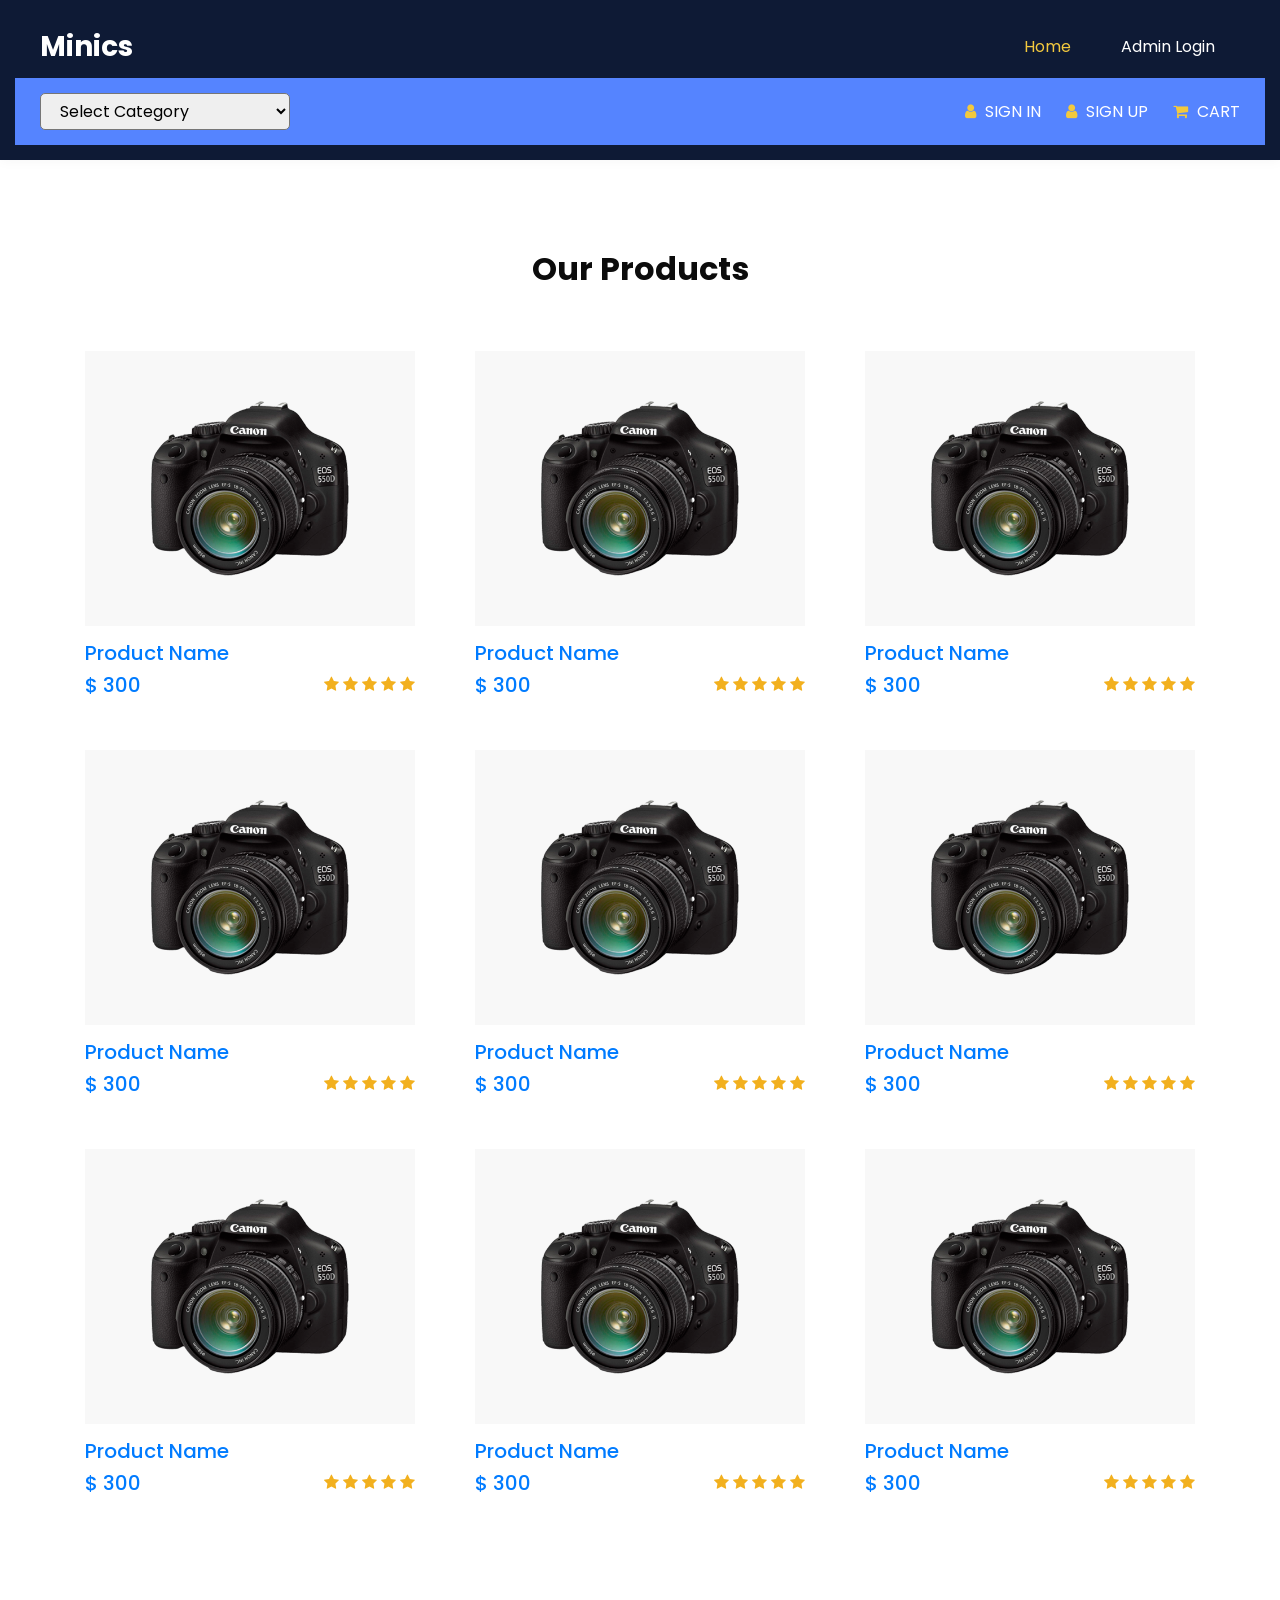
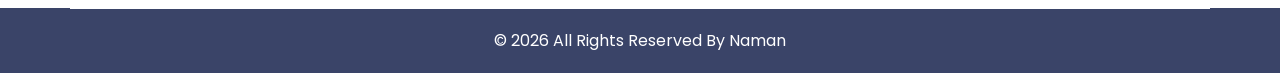
<file: Shopping/Content/index.html>
<!DOCTYPE html>
<html>

<head>
  <!-- Basic -->
  <meta charset="utf-8" />
  <meta http-equiv="X-UA-Compatible" content="IE=edge" />
  <!-- Mobile Metas -->
  <meta name="viewport" content="width=device-width, initial-scale=1, shrink-to-fit=no" />
  <!-- Site Metas -->
  <link rel="icon" href="images/fevicon.png" type="image/gif" />
  <meta name="keywords" content="" />
  <meta name="description" content="" />
  <meta name="author" content="" />

  <title>Minics</title>


  <!-- bootstrap core css -->
  <link rel="stylesheet" type="text/css" href="css/bootstrap.css" />

  <!-- fonts style -->
  <link href="https://fonts.googleapis.com/css?family=Poppins:400,700&display=swap" rel="stylesheet"> <!-- range slider -->

  <!-- font awesome style -->
  <link href="css/font-awesome.min.css" rel="stylesheet" />

  <!-- Custom styles for this template -->
  <link href="css/style.css" rel="stylesheet" />
  <!-- responsive style -->
  <link href="css/responsive.css" rel="stylesheet" />

</head>

<body>

  <div class="hero_area">
    <!-- header section strats -->
    <header class="header_section">
      <div class="header_bottom">
        <div class="container-fluid">
          <nav class="navbar navbar-expand-lg custom_nav-container ">
            <a class="navbar-brand" href="index.html">
              <span>
                Minics
              </span>
            </a>

            <button class="navbar-toggler" type="button" data-toggle="collapse" data-target="#navbarSupportedContent" aria-controls="navbarSupportedContent" aria-expanded="false" aria-label="Toggle navigation">
              <span class=""> </span>
            </button>

            <div class="collapse navbar-collapse" id="navbarSupportedContent">
              <ul class="navbar-nav ">
                <li class="nav-item active">
                  <a class="nav-link" href="index.html">Home <span class="sr-only">(current)</span></a>
                </li>
                <li class="nav-item">
                  <a class="nav-link" href="admin_login.html"> Admin Login</a>
                </li>
              </ul>
            </div>
          </nav>
        </div>
      </div>
      <div class="header_top">
        <div class="container-fluid">
          <div class="top_nav_container">
            <from class="search_form">
              <!-- <input type="text" class="form-control" placeholder="Search here...">
              <button class="" type="submit">
                <i class="fa fa-search" aria-hidden="true"></i>
              </button> -->
              <select>
                <option>Select Category</option>
                <option>Clothes</option>
                <option>Foot wear</option>
                <option>Sunglass</option>
              </select>
            </from>
            <div class="user_option_box">
              <a href="customer_signIn.html" class="account-link">
                <i class="fa fa-user" aria-hidden="true"></i>
                <span>
                  Sign In
                </span>
              </a>
              <a href="customer_signup.html" class="account-link">
                <i class="fa fa-user" aria-hidden="true"></i>
                <span>
                  Sign Up
                </span>
              </a>
              <a href="" class="cart-link">
                <i class="fa fa-shopping-cart" aria-hidden="true"></i>
                <span>
                  Cart
                </span>
              </a>
            </div>
          </div>

        </div>
      </div>
    </header>
    <!-- end header section -->
  </div>


  <!-- product section -->

  <section class="product_section layout_padding">
    <div class="container">
      <div class="heading_container heading_center">
        <h2>
          Our Products
        </h2>
      </div>
      <div class="row">
        <div class="col-sm-6 col-lg-4">
          <a href="product.html">
          <div class="box">
              <div class="img-box">
              <img src="images/p1.png" alt="">
            </div>
            <div class="detail-box">
              <h5>
                Product Name
              </h5>
              <div class="product_info">
                <h5>
                  <span>$</span> 300
                </h5>
                <div class="star_container">
                  <i class="fa fa-star" aria-hidden="true"></i>
                  <i class="fa fa-star" aria-hidden="true"></i>
                  <i class="fa fa-star" aria-hidden="true"></i>
                  <i class="fa fa-star" aria-hidden="true"></i>
                  <i class="fa fa-star" aria-hidden="true"></i>
                </div>
              </div>
            </div>
          </div>
        </a>
        </div>
        <div class="col-sm-6 col-lg-4">
          <a href="product.html">
          <div class="box">
              <div class="img-box">
              <img src="images/p1.png" alt="">
            </div>
            <div class="detail-box">
              <h5>
                Product Name
              </h5>
              <div class="product_info">
                <h5>
                  <span>$</span> 300
                </h5>
                <div class="star_container">
                  <i class="fa fa-star" aria-hidden="true"></i>
                  <i class="fa fa-star" aria-hidden="true"></i>
                  <i class="fa fa-star" aria-hidden="true"></i>
                  <i class="fa fa-star" aria-hidden="true"></i>
                  <i class="fa fa-star" aria-hidden="true"></i>
                </div>
              </div>
            </div>
          </div>
        </a>
        </a>
        </a>
        </a>
        </div>
        <div class="col-sm-6 col-lg-4">
          <a href="product.html">
          <div class="box">
              <div class="img-box">
              <img src="images/p1.png" alt="">
            </div>
            <div class="detail-box">
              <h5>
                Product Name
              </h5>
              <div class="product_info">
                <h5>
                  <span>$</span> 300
                </h5>
                <div class="star_container">
                  <i class="fa fa-star" aria-hidden="true"></i>
                  <i class="fa fa-star" aria-hidden="true"></i>
                  <i class="fa fa-star" aria-hidden="true"></i>
                  <i class="fa fa-star" aria-hidden="true"></i>
                  <i class="fa fa-star" aria-hidden="true"></i>
                </div>
              </div>
            </div>
          </div>
        </a>
        </div>
        <div class="col-sm-6 col-lg-4">
          <a href="product.html">
          <div class="box">
              <div class="img-box">
              <img src="images/p1.png" alt="">
            </div>
            <div class="detail-box">
              <h5>
                Product Name
              </h5>
              <div class="product_info">
                <h5>
                  <span>$</span> 300
                </h5>
                <div class="star_container">
                  <i class="fa fa-star" aria-hidden="true"></i>
                  <i class="fa fa-star" aria-hidden="true"></i>
                  <i class="fa fa-star" aria-hidden="true"></i>
                  <i class="fa fa-star" aria-hidden="true"></i>
                  <i class="fa fa-star" aria-hidden="true"></i>
                </div>
              </div>
            </div>
          </div>
        </a>
        </div>
        <div class="col-sm-6 col-lg-4">
          <a href="product.html">
          <div class="box">
              <div class="img-box">
              <img src="images/p1.png" alt="">
            </div>
            <div class="detail-box">
              <h5>
                Product Name
              </h5>
              <div class="product_info">
                <h5>
                  <span>$</span> 300
                </h5>
                <div class="star_container">
                  <i class="fa fa-star" aria-hidden="true"></i>
                  <i class="fa fa-star" aria-hidden="true"></i>
                  <i class="fa fa-star" aria-hidden="true"></i>
                  <i class="fa fa-star" aria-hidden="true"></i>
                  <i class="fa fa-star" aria-hidden="true"></i>
                </div>
              </div>
            </div>
          </div>
        </a>
        </div>
        <div class="col-sm-6 col-lg-4">
          <a href="product.html">
          <div class="box">
              <div class="img-box">
              <img src="images/p1.png" alt="">
            </div>
            <div class="detail-box">
              <h5>
                Product Name
              </h5>
              <div class="product_info">
                <h5>
                  <span>$</span> 300
                </h5>
                <div class="star_container">
                  <i class="fa fa-star" aria-hidden="true"></i>
                  <i class="fa fa-star" aria-hidden="true"></i>
                  <i class="fa fa-star" aria-hidden="true"></i>
                  <i class="fa fa-star" aria-hidden="true"></i>
                  <i class="fa fa-star" aria-hidden="true"></i>
                </div>
              </div>
            </div>
          </div>
        </a>
        </div>
        <div class="col-sm-6 col-lg-4">
          <a href="product.html">
          <div class="box">
              <div class="img-box">
              <img src="images/p1.png" alt="">
            </div>
            <div class="detail-box">
              <h5>
                Product Name
              </h5>
              <div class="product_info">
                <h5>
                  <span>$</span> 300
                </h5>
                <div class="star_container">
                  <i class="fa fa-star" aria-hidden="true"></i>
                  <i class="fa fa-star" aria-hidden="true"></i>
                  <i class="fa fa-star" aria-hidden="true"></i>
                  <i class="fa fa-star" aria-hidden="true"></i>
                  <i class="fa fa-star" aria-hidden="true"></i>
                </div>
              </div>
            </div>
          </div>
        </a>
        </div>
        <div class="col-sm-6 col-lg-4">
          <a href="product.html">
          <div class="box">
              <div class="img-box">
              <img src="images/p1.png" alt="">
            </div>
            <div class="detail-box">
              <h5>
                Product Name
              </h5>
              <div class="product_info">
                <h5>
                  <span>$</span> 300
                </h5>
                <div class="star_container">
                  <i class="fa fa-star" aria-hidden="true"></i>
                  <i class="fa fa-star" aria-hidden="true"></i>
                  <i class="fa fa-star" aria-hidden="true"></i>
                  <i class="fa fa-star" aria-hidden="true"></i>
                  <i class="fa fa-star" aria-hidden="true"></i>
                </div>
              </div>
            </div>
          </div>
        </a>
        </div>
        <div class="col-sm-6 col-lg-4">
          <a href="product.html">
          <div class="box">
              <div class="img-box">
              <img src="images/p1.png" alt="">
            </div>
            <div class="detail-box">
              <h5>
                Product Name
              </h5>
              <div class="product_info">
                <h5>
                  <span>$</span> 300
                </h5>
                <div class="star_container">
                  <i class="fa fa-star" aria-hidden="true"></i>
                  <i class="fa fa-star" aria-hidden="true"></i>
                  <i class="fa fa-star" aria-hidden="true"></i>
                  <i class="fa fa-star" aria-hidden="true"></i>
                  <i class="fa fa-star" aria-hidden="true"></i>
                </div>
              </div>
            </div>
          </div>
        </a>
        </div>
      </div>
    </div>
  </section>

  <!-- end product section -->
  <!-- footer section -->
  <footer class="footer_section">
    <div class="container">
      <p>
        &copy; <span id="displayYear"></span> All Rights Reserved By Naman
      </p>
    </div>
  </footer>
  <!-- footer section -->

  <!-- jQery -->
  <script src="js/jquery-3.4.1.min.js"></script>
  <!-- bootstrap js -->
  <script src="js/bootstrap.js"></script>
  <!-- custom js -->
  <script src="js/custom.js"></script>


</body>

</html>
</file>
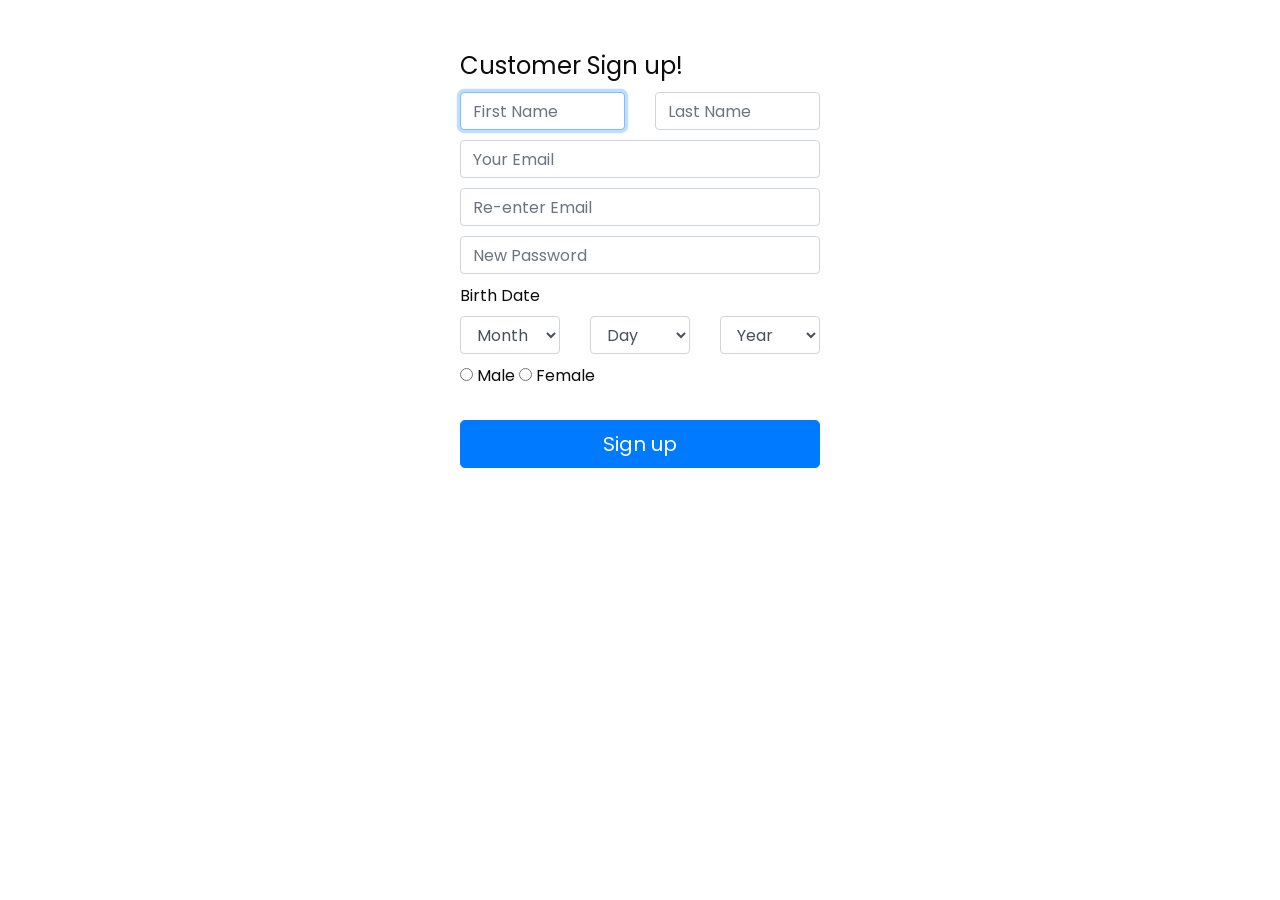
<file: Shopping/Content/customer_signup.html>
<!DOCTYPE html>
<html>

<head>
  <!-- Basic -->
  <meta charset="utf-8" />
  <meta http-equiv="X-UA-Compatible" content="IE=edge" />
  <!-- Mobile Metas -->
  <meta name="viewport" content="width=device-width, initial-scale=1, shrink-to-fit=no" />
  <!-- Site Metas -->
  <link rel="icon" href="images/fevicon.png" type="image/gif" />
  <meta name="keywords" content="" />
  <meta name="description" content="" />
  <meta name="author" content="" />

  <title>Minics</title>


  <!-- bootstrap core css -->
  <link rel="stylesheet" type="text/css" href="css/bootstrap.css" />

  <!-- fonts style -->
  <link href="https://fonts.googleapis.com/css?family=Poppins:400,700&display=swap" rel="stylesheet"> <!-- range slider -->

  <!-- font awesome style -->
  <link href="css/font-awesome.min.css" rel="stylesheet" />

  <!-- Custom styles for this template -->
  <link href="css/style.css" rel="stylesheet" />
  <!-- responsive style -->
  <link href="css/responsive.css" rel="stylesheet" />

</head>

<body class="sub_page">
<div class="container">
    <div class="row customer-signup mt-5">
      <div class="col-sm-4"></div>
        <div class="col-sm-4 well well-sm">
            <legend><a href="http://www.jquery2dotnet.com"><i class="glyphicon glyphicon-globe"></i></a>Customer Sign up!</legend>
            <form action="#" method="post" class="form" role="form">
            <div class="row">
                <div class="col-xs-6 col-md-6">
                    <input class="form-control" name="firstname" placeholder="First Name" type="text"
                        required autofocus />
                </div>
                <div class="col-xs-6 col-md-6">
                    <input class="form-control" name="lastname" placeholder="Last Name" type="text" required />
                </div>
            </div>
            <input class="form-control" name="youremail" placeholder="Your Email" type="email" />
            <input class="form-control" name="reenteremail" placeholder="Re-enter Email" type="email" />
            <input class="form-control" name="password" placeholder="New Password" type="password" />
            <label for="">
                Birth Date</label>
            <div class="row">
                <div class="col-xs-4 col-md-4">
                    <select class="form-control">
                        <option value="Month">Month</option>
                    </select>
                </div>
                <div class="col-xs-4 col-md-4">
                    <select class="form-control">
                        <option value="Day">Day</option>
                    </select>
                </div>
                <div class="col-xs-4 col-md-4">
                    <select class="form-control">
                        <option value="Year">Year</option>
                    </select>
                </div>
            </div>
            <label class="radio-inline">
                <input type="radio" name="sex" id="inlineCheckbox1" value="male" />
                Male
            </label>
            <label class="radio-inline">
                <input type="radio" name="sex" id="inlineCheckbox2" value="female" />
                Female
            </label>
            <br />
            <br />
            <button class="btn btn-lg btn-primary btn-block" type="submit">
                Sign up</button>
            </form>
        </div>
        <div class="col-sm-4"></div>
    </div>
</div>

  <!-- jQery -->
  <script src="js/jquery-3.4.1.min.js"></script>
  <!-- bootstrap js -->
  <script src="js/bootstrap.js"></script>
  <!-- custom js -->
  <script src="js/custom.js"></script>


</body>

</html>
</file>
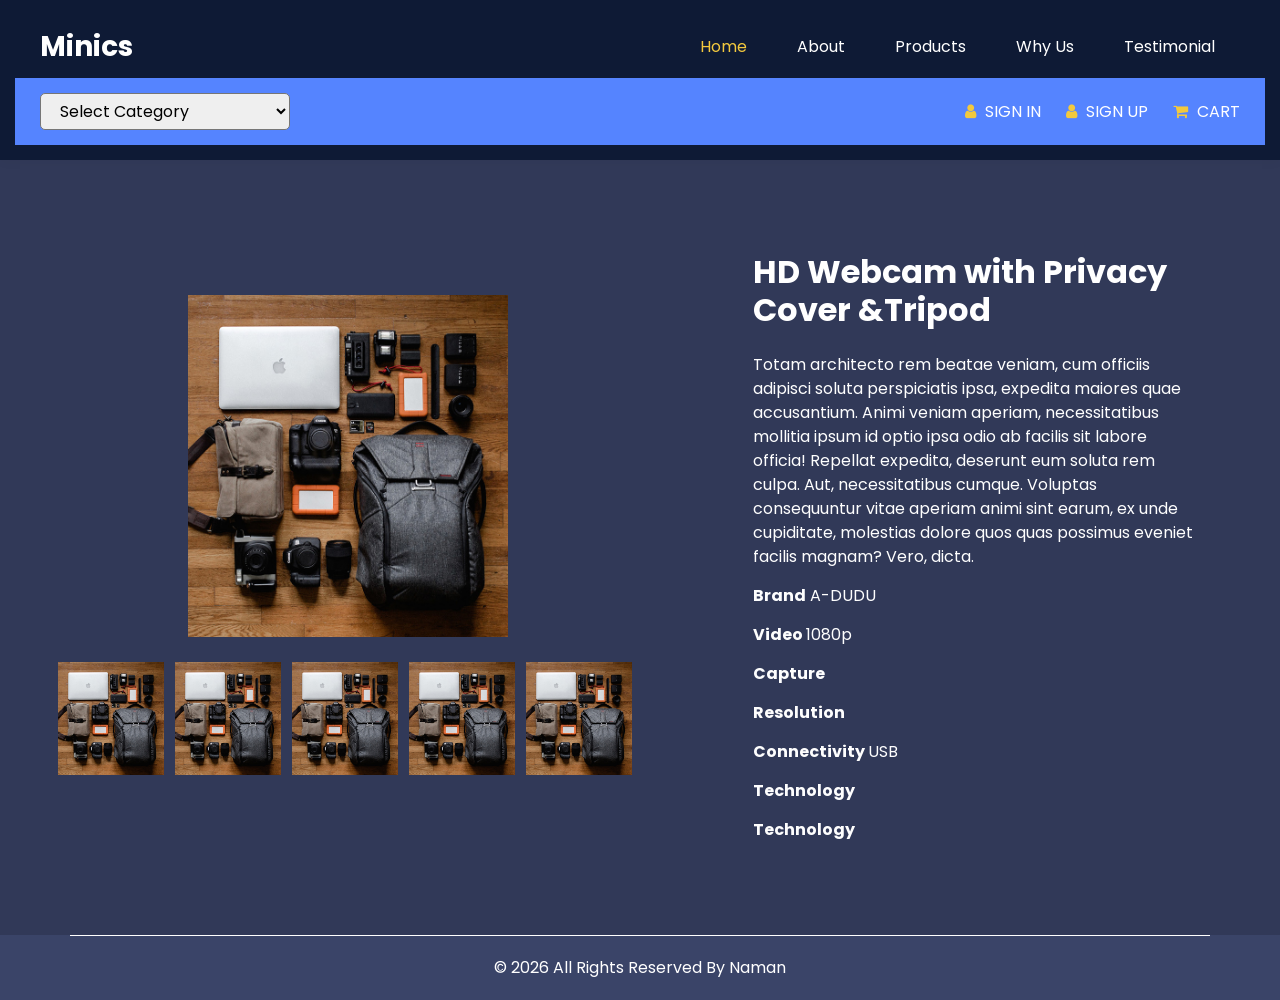
<file: Shopping/Content/product.html>
<!DOCTYPE html>
<html>

<head>
  <!-- Basic -->
  <meta charset="utf-8" />
  <meta http-equiv="X-UA-Compatible" content="IE=edge" />
  <!-- Mobile Metas -->
  <meta name="viewport" content="width=device-width, initial-scale=1, shrink-to-fit=no" />
  <!-- Site Metas -->
  <link rel="icon" href="images/fevicon.png" type="image/gif" />
  <meta name="keywords" content="" />
  <meta name="description" content="" />
  <meta name="author" content="" />

  <title>Minics</title>


  <!-- bootstrap core css -->
  <link rel="stylesheet" type="text/css" href="css/bootstrap.css" />

  <!-- fonts style -->
  <link href="https://fonts.googleapis.com/css?family=Poppins:400,700&display=swap" rel="stylesheet"> <!-- range slider -->

  <!-- font awesome style -->
  <link href="css/font-awesome.min.css" rel="stylesheet" />

  <!-- Custom styles for this template -->
  <link href="css/style.css" rel="stylesheet" />
  <!-- responsive style -->
  <link href="css/responsive.css" rel="stylesheet" />

</head>

<body class="sub_page">

  <div class="hero_area">
    <!-- header section strats -->
    <header class="header_section">
      <div class="header_bottom">
        <div class="container-fluid">
          <nav class="navbar navbar-expand-lg custom_nav-container ">
            <a class="navbar-brand" href="index.html">
              <span>
                Minics
              </span>
            </a>

            <button class="navbar-toggler" type="button" data-toggle="collapse" data-target="#navbarSupportedContent" aria-controls="navbarSupportedContent" aria-expanded="false" aria-label="Toggle navigation">
              <span class=""> </span>
            </button>

            <div class="collapse navbar-collapse" id="navbarSupportedContent">
              <ul class="navbar-nav ">
                <li class="nav-item active">
                  <a class="nav-link" href="index.html">Home <span class="sr-only">(current)</span></a>
                </li>
                <li class="nav-item">
                  <a class="nav-link" href="about.html"> About</a>
                </li>
                <li class="nav-item">
                  <a class="nav-link" href="product.html">Products</a>
                </li>
                <li class="nav-item">
                  <a class="nav-link" href="why.html">Why Us</a>
                </li>
                <li class="nav-item">
                  <a class="nav-link" href="testimonial.html">Testimonial</a>
                </li>
              </ul>
            </div>
          </nav>
        </div>
      </div>
      <div class="header_top">
        <div class="container-fluid">
          <div class="top_nav_container">
            <from class="search_form">
              <!-- <input type="text" class="form-control" placeholder="Search here...">
              <button class="" type="submit">
                <i class="fa fa-search" aria-hidden="true"></i>
              </button> -->
              <select>
                <option>Select Category</option>
                <option>Clothes</option>
                <option>Foot wear</option>
                <option>Sunglass</option>
              </select>
            </from>
            <div class="user_option_box">
              <a href="" class="account-link">
                <i class="fa fa-user" aria-hidden="true"></i>
                <span>
                  Sign In
                </span>
              </a>
              <a href="" class="account-link">
                <i class="fa fa-user" aria-hidden="true"></i>
                <span>
                  Sign Up
                </span>
              </a>
              <a href="" class="cart-link">
                <i class="fa fa-shopping-cart" aria-hidden="true"></i>
                <span>
                  Cart
                </span>
              </a>
            </div>
          </div>

        </div>
      </div>
    </header>
    <!-- end header section -->
  </div>

  <!-- about section -->

  <section class="about_section p-5">
    <div class="container">
      <div class="row">
        <div class="col-md-6 px-0">
          <div class="img-box text-center">
            <img src="images/about-img.jpg" alt="">
          </div>
          <ul>
            <li><img src="images/about-img.jpg" alt=""></li>
            <li><img src="images/about-img.jpg" alt=""></li>
            <li><img src="images/about-img.jpg" alt=""></li>
            <li><img src="images/about-img.jpg" alt=""></li>
            <li><img src="images/about-img.jpg" alt=""></li>
          </ul>
        </div>
        <div class="col-md-5 ml-auto">
          <div class="detail-box pr-md-3">
            <div class="heading_container">
              <h2>
                HD Webcam with Privacy Cover &Tripod
              </h2>
            </div>
            <p>
              Totam architecto rem beatae veniam, cum officiis adipisci soluta perspiciatis ipsa, expedita maiores quae accusantium. Animi veniam aperiam, necessitatibus mollitia ipsum id optio ipsa odio ab facilis sit labore officia!
              Repellat expedita, deserunt eum soluta rem culpa. Aut, necessitatibus cumque. Voluptas consequuntur vitae aperiam animi sint earum, ex unde cupiditate, molestias dolore quos quas possimus eveniet facilis magnam? Vero, dicta.
            </p>
            
            <p><strong>Brand</strong> A-DUDU</p>
            <p><strong>Video </strong> 1080p</p>
            <p><strong>Capture </strong></p>
            <p><strong>Resolution</strong></p>
            <p><strong>Connectivity </strong> USB</p>
            <p><strong>Technology </strong></p>
            <p><strong>Technology </strong></p>
          </div>
        </div>
      </div>
    </div>
  </section>

  <!-- end about section -->


  <!-- footer section -->
  <footer class="footer_section">
    <div class="container">
      <p>
         &copy; <span id="displayYear"></span> All Rights Reserved By Naman
      </p>
    </div>
  </footer>
  <!-- footer section -->

  <!-- jQery -->
  <script src="js/jquery-3.4.1.min.js"></script>
  <!-- bootstrap js -->
  <script src="js/bootstrap.js"></script>
  <!-- custom js -->
  <script src="js/custom.js"></script>


</body>

</html>
</file>
<file: Shopping/Content/css/style.css>
body {
  font-family: 'Poppins', sans-serif;
  color: #0c0c0c;
  background-color: #ffffff;
  overflow-x: hidden;
}

.layout_padding {
  padding: 90px 0;
}

.layout_padding2 {
  padding: 75px 0;
}

.layout_padding2-top {
  padding-top: 75px;
}

.layout_padding2-bottom {
  padding-bottom: 75px;
}

.layout_padding-top {
  padding-top: 90px;
}

.layout_padding-bottom {
  padding-bottom: 90px;
}

.heading_container {
  display: -webkit-box;
  display: -ms-flexbox;
  display: flex;
  -webkit-box-orient: vertical;
  -webkit-box-direction: normal;
      -ms-flex-direction: column;
          flex-direction: column;
  -webkit-box-align: start;
      -ms-flex-align: start;
          align-items: flex-start;
}

.heading_container h2 {
  position: relative;
  font-weight: bold;
}

.heading_container h2 span {
  color: #f3c93e;
}

.heading_container.heading_center {
  -webkit-box-align: center;
      -ms-flex-align: center;
          align-items: center;
  text-align: center;
}

a,
a:hover,
a:focus {
  text-decoration: none;
}

a:hover,
a:focus {
  color: initial;
}

.btn,
.btn:focus {
  outline: none !important;
  -webkit-box-shadow: none;
          box-shadow: none;
}

/*header section*/
.hero_area {
  position: relative;
  display: -webkit-box;
  display: -ms-flexbox;
  display: flex;
  -webkit-box-orient: vertical;
  -webkit-box-direction: normal;
      -ms-flex-direction: column;
          flex-direction: column;
}

.sub_page .hero_area {
  min-height: auto;
}

.sub_page .about_section {
  background-color: #313958;
}

.header_section {
  background-color: #0e1a35;
}

.header_section .container-fluid {
  padding-right: 25px;
  padding-left: 25px;
}

.header_section .header_top {
  padding: 15px 0;
  background-color: #5584ff;
}

.header_section .header_bottom {
  padding: 10px 0;
}

.top_nav_container {
  display: -webkit-box;
  display: -ms-flexbox;
  display: flex;
  -webkit-box-pack: justify;
      -ms-flex-pack: justify;
          justify-content: space-between;
  -webkit-box-align: center;
      -ms-flex-align: center;
          align-items: center;
}

.contact_nav {
  display: -webkit-box;
  display: -ms-flexbox;
  display: flex;
}

.contact_nav a {
  color: #ffffff;
  margin-right: 10px;
}

.contact_nav a i {
  color: #f3c93e;
}

.contact_nav a:hover {
  color: #f3c93e;
}

.search_form {
  display: -webkit-box;
  display: -ms-flexbox;
  display: flex;
  margin: 0;
}

.search_form .form-control {
  border-radius: 5px 0 0 5px;
  height: 40px;
  width: auto;
  min-width: unset;
}

.search_form button {
  width: 45px;
  min-width: 45px;
  height: 40px;
  padding: 0;
  border: none;
  outline: none;
  color: #ffffff;
  background-color: #f3c93e;
  border-radius: 0 5px 5px 0;
}
.search_form select{
  padding: 5px 15px;
    width: 250px;
    border-radius: 5px;
}
.user_option_box {
  display: -webkit-box;
  display: -ms-flexbox;
  display: flex;
  -webkit-box-align: center;
      -ms-flex-align: center;
          align-items: center;
}

.user_option_box a {
  color: #ffffff;
  margin-left: 25px;
  text-transform: uppercase;
}

.user_option_box a i {
  color: #f3c93e;
}

.user_option_box a span {
  margin-left: 5px;
}

.user_option_box a:hover {
  color: #f3c93e;
}

.navbar-brand {
  padding: 0;
  margin: 0;
  color: #000000;
  font-weight: bold;
  font-size: 28px;
  font-weight: bold;
}

.navbar-brand span {
  color: #ffffff;
}

.custom_nav-container {
  padding: 0;
}

.custom_nav-container .navbar-nav {
  margin-left: auto;
}

.custom_nav-container .navbar-nav .nav-item .nav-link {
  padding: 10px 25px;
  color: #ffffff;
  text-align: center;
}

.custom_nav-container .navbar-nav .nav-item:hover .nav-link, .custom_nav-container .navbar-nav .nav-item.active .nav-link {
  color: #f3c93e;
}

.custom_nav-container .navbar-toggler {
  outline: none;
}

.custom_nav-container .navbar-toggler {
  padding: 0;
  width: 37px;
  height: 42px;
  -webkit-transition: all .3s;
  transition: all .3s;
}

.custom_nav-container .navbar-toggler span {
  display: block;
  width: 35px;
  height: 4px;
  background-color: #ffffff;
  margin: 7px 0;
  -webkit-transition: all 0.3s;
  transition: all 0.3s;
  position: relative;
  border-radius: 5px;
  -webkit-transition: all .3s;
  transition: all .3s;
}

.custom_nav-container .navbar-toggler span::before, .custom_nav-container .navbar-toggler span::after {
  content: "";
  position: absolute;
  left: 0;
  height: 100%;
  width: 100%;
  background-color: #ffffff;
  top: -10px;
  border-radius: 5px;
  -webkit-transition: all .3s;
  transition: all .3s;
}

.custom_nav-container .navbar-toggler span::after {
  top: 10px;
}

.custom_nav-container .navbar-toggler[aria-expanded="true"] {
  -webkit-transform: rotate(360deg);
          transform: rotate(360deg);
}

.custom_nav-container .navbar-toggler[aria-expanded="true"] span {
  -webkit-transform: rotate(45deg);
          transform: rotate(45deg);
}

.custom_nav-container .navbar-toggler[aria-expanded="true"] span::before, .custom_nav-container .navbar-toggler[aria-expanded="true"] span::after {
  -webkit-transform: rotate(90deg);
          transform: rotate(90deg);
  top: 0;
}

/*end header section*/
/* slider section */
.slider_section {
  -webkit-box-flex: 1;
      -ms-flex: 1;
          flex: 1;
  display: -webkit-box;
  display: -ms-flexbox;
  display: flex;
  -webkit-box-align: center;
      -ms-flex-align: center;
          align-items: center;
  padding: 45px 0;
  background-color: #f7f7f7;
}

.slider_section .row {
  -webkit-box-align: center;
      -ms-flex-align: center;
          align-items: center;
}

.slider_section #customCarousel1 {
  width: 100%;
  position: unset;
}

.slider_section .detail-box {
  color: #3a4468;
}

.slider_section .detail-box h1 {
  font-weight: bold;
  margin-bottom: 25px;
}

.slider_section .detail-box h1 span {
  color: #f3c93e;
}

.slider_section .detail-box p {
  color: #6d6d6d;
}

.slider_section .detail-box a {
  display: inline-block;
  padding: 10px 45px;
  background-color: #f3c93e;
  color: #ffffff;
  border-radius: 5px;
  border: 1px solid #f3c93e;
  -webkit-transition: all .3s;
  transition: all .3s;
  margin-top: 15px;
}

.slider_section .detail-box a:hover {
  background-color: transparent;
  color: #f3c93e;
}

.slider_section .img-box img {
  width: 100%;
}

.slider_section .carousel_btn_box {
  position: absolute;
  bottom: 0;
  left: 0;
  display: -webkit-box;
  display: -ms-flexbox;
  display: flex;
  -webkit-box-pack: justify;
      -ms-flex-pack: justify;
          justify-content: space-between;
  width: 110px;
  height: 50px;
  -webkit-transform: translateY(50%);
          transform: translateY(50%);
  z-index: 3;
}

.slider_section .carousel_btn_box .carousel-control-prev,
.slider_section .carousel_btn_box .carousel-control-next {
  position: unset;
  width: 50px;
  height: 50px;
  background-color: #3a4468;
  opacity: 1;
  -webkit-transition: all .2s;
  transition: all .2s;
  font-size: 18px;
}

.slider_section .carousel_btn_box .carousel-control-prev img,
.slider_section .carousel_btn_box .carousel-control-next img {
  width: 10px;
}

.slider_section .carousel_btn_box .carousel-control-prev:hover,
.slider_section .carousel_btn_box .carousel-control-next:hover {
  background-color: #f3c93e;
}

.product_section .heading_container {
  margin-bottom: 25px;
}

.product_section .box {
  display: -webkit-box;
  display: -ms-flexbox;
  display: flex;
  -webkit-box-orient: vertical;
  -webkit-box-direction: normal;
      -ms-flex-direction: column;
          flex-direction: column;
  -webkit-box-align: center;
      -ms-flex-align: center;
          align-items: center;
  padding: 15px;
  margin-top: 15px;
  position: relative;
  overflow: hidden;
}

.product_section .box .img-box {
  background-color: #f8f8f8;
  width: 100%;
  height: 275px;
  display: -webkit-box;
  display: -ms-flexbox;
  display: flex;
  -webkit-box-pack: center;
      -ms-flex-pack: center;
          justify-content: center;
  -webkit-box-align: center;
      -ms-flex-align: center;
          align-items: center;
  position: relative;
  padding: 15px;
}

.product_section .box .img-box img {
  height: 175px;
  max-width: 100%;
}

.product_section .box .img-box .add_cart_btn {
  display: inline-block;
  width: 175px;
  text-align: center;
  height: 45px;
  line-height: 45px;
  background-color: #3a4468;
  color: #ffffff;
  position: absolute;
  bottom: 50%;
  left: 50%;
  -webkit-transform: translate(-50%, 50%);
          transform: translate(-50%, 50%);
  -webkit-transition: all .3s;
  transition: all .3s;
  opacity: 0;
  z-index: 3;
}

.product_section .box .img-box .add_cart_btn:hover {
  background-color: #f3c93e;
  color: #ffffff;
}

.product_section .box .img-box::before {
  content: "";
  position: absolute;
  left: 0;
  top: 0;
  width: 100%;
  height: 100%;
  background-color: #ffffff;
  z-index: 1;
  opacity: 0;
  -webkit-transition: all .2s;
  transition: all .2s;
}

.product_section .box .detail-box {
  padding-top: 15px;
  display: -webkit-box;
  display: -ms-flexbox;
  display: flex;
  -webkit-box-orient: vertical;
  -webkit-box-direction: normal;
      -ms-flex-direction: column;
          flex-direction: column;
  width: 100%;
}

.product_section .box .product_info {
  display: -webkit-box;
  display: -ms-flexbox;
  display: flex;
  -webkit-box-pack: justify;
      -ms-flex-pack: justify;
          justify-content: space-between;
}

.product_section .box .star_container {
  color: #f2b01e;
}

.product_section .box:hover .img-box .add_cart_btn {
  opacity: 1;
  visibility: visible;
}

.product_section .box:hover .img-box::before {
  opacity: .55;
}

.product_section .btn_box {
  display: -webkit-box;
  display: -ms-flexbox;
  display: flex;
  -webkit-box-pack: center;
      -ms-flex-pack: center;
          justify-content: center;
  margin-top: 45px;
}

.product_section .btn_box .view_more-link {
  display: inline-block;
  padding: 10px 45px;
  background-color: #f3c93e;
  color: #ffffff;
  border-radius: 5px;
  border: 1px solid #f3c93e;
  -webkit-transition: all .3s;
  transition: all .3s;
}

.product_section .btn_box .view_more-link:hover {
  background-color: transparent;
  color: #f3c93e;
}

.about_section {
  background-color: #3a4468;
  color: #ffffff;
}

.about_section .row {
  -webkit-box-align: center;
      -ms-flex-align: center;
          align-items: center;
}

.about_section .img-box img {
  width: 320px;
}

.about_section .detail-box {
  margin: 45px 0;
}

.about_section .detail-box p {
  color: #fefefe;
  margin-top: 15px;
  margin-bottom: 0
}

.about_section .detail-box a {
  display: inline-block;
  padding: 10px 45px;
  background-color: #f3c93e;
  color: #ffffff;
  border-radius: 5px;
  border: 1px solid #f3c93e;
  -webkit-transition: all .3s;
  transition: all .3s;
  margin-top: 15px;
}

.about_section .detail-box a:hover {
  background-color: transparent;
  color: #f3c93e;
}

.why_us_section {
  position: relative;
}

.why_us_section .heading_container {
  margin-bottom: 20px;
}

.why_us_section .box {
  margin-top: 25px;
  text-align: center;
  -webkit-box-shadow: 0 0 5px 0 rgba(0, 0, 0, 0.15);
          box-shadow: 0 0 5px 0 rgba(0, 0, 0, 0.15);
  padding: 25px 15px;
}

.why_us_section .box .img-box {
  height: 45px;
}

.why_us_section .box .img-box img {
  height: 100%;
  -webkit-filter: brightness(0);
          filter: brightness(0);
  -webkit-transition: all 0.3s;
  transition: all 0.3s;
}
.img-box+ul{
padding: 0;
    margin: 25px auto;
}
.img-box+ul li{
  display: inline-block;
}
.img-box+ul li img{
  width: 106px;
    margin-left: 3px;
    margin-right: 4px;
}
.why_us_section .box .detail-box {
  margin-top: 15px;
}

.why_us_section .box .detail-box h5 {
  font-weight: bold;
  text-transform: uppercase;
}

.why_us_section .box .detail-box a {
  color: #3a4468;
  font-weight: 600;
}

.why_us_section .box .detail-box a:hover {
  color: #f3c93e;
}

.why_us_section .box:hover .img-box img {
  -webkit-filter: brightness(1);
          filter: brightness(1);
}

.client_section .client_container {
  margin: 15px auto 0 auto;
}

.client_section .client_container .box {
  margin: 20px auto;
}

.client_section .client_container .box .detail-box {
  padding: 35px;
  -webkit-box-shadow: 0px 0px 16px 0px rgba(0, 0, 0, 0.29);
  box-shadow: 0px 0px 16px 0px rgba(0, 0, 0, 0.29);
}

.client_section .client_container .box .detail-box p {
  margin: 0;
}

.client_section .client_container .box .client-id {
  display: -webkit-box;
  display: -ms-flexbox;
  display: flex;
  -webkit-box-align: end;
      -ms-flex-align: end;
          align-items: flex-end;
  margin-top: 25px;
}

.client_section .client_container .box .client-id .img-box {
  min-width: 90px;
  margin-right: 25px;
  background-color: #f3c93e;
  padding: 55px 15px 15px 15px;
  -webkit-clip-path: polygon(35% 15%, 50% 0, 65% 15%, 100% 15%, 100% 100%, 0 100%, 0 15%);
          clip-path: polygon(35% 15%, 50% 0, 65% 15%, 100% 15%, 100% 100%, 0 100%, 0 15%);
}

.client_section .client_container .box .client-id .img-box img {
  width: 100%;
}

.client_section .client_container .box .client-id .name {
  margin-bottom: 15px;
}

.client_section .client_container .box .client-id .name h5 {
  font-weight: bold;
  text-transform: uppercase;
}

.client_section .client_container .box .client-id .name h6 {
  color: #f3c93e;
  font-weight: normal;
}

.client_section .carousel-control-prev,
.client_section .carousel-control-next {
  width: 50px;
  height: 50px;
  top: 24%;
  z-index: 9;
  opacity: 1;
  background-color: #3a4468;
  font-size: 24px;
  -webkit-transition: all .2s;
  transition: all .2s;
}

.client_section .carousel-control-prev:hover,
.client_section .carousel-control-next:hover {
  background-color: #f3c93e;
}

.client_section .carousel-control-prev {
  left: 45px;
}

.client_section .carousel-control-next {
  right: 45px;
}

.info_section {
  background-color: #3a4468;
  color: #ffffff;
  padding: 90px 0 45px 0;
}

.info_section h5 {
  margin-bottom: 15px;
  font-size: 24px;
}

.info_section .info_links ul {
  padding: 0;
}

.info_section .info_links ul li {
  list-style-type: none;
}

.info_section .info_links ul li a {
  display: inline-block;
  color: #ffffff;
  margin-bottom: 5px;
}

.info_section .info_form form input {
  outline: none;
  width: 100%;
  padding: 7px 10px;
}

.info_section .info_form form button {
  padding: 8px 35px;
  outline: none;
  border: none;
  color: #ffffff;
  background: #f3c93e;
  margin-top: 15px;
  text-transform: uppercase;
}

.info_section .info_form .social_box {
  margin-top: 35px;
  width: 100%;
  display: -webkit-box;
  display: -ms-flexbox;
  display: flex;
}

.info_section .info_form .social_box a {
  margin-right: 25px;
  color: #ffffff;
  font-size: 24px;
}

/* footer section*/
.footer_section {
  position: relative;
  background-color: #3a4468;
  text-align: center;
}

.footer_section p {
  border-top: 1px solid #ffffff;
  color: #ffffff;
  padding: 20px 0;
  margin: 0;
}

.footer_section p a {
  color: inherit;
}

.panel-heading {
    padding: 5px 15px;
}

.panel-footer {
  padding: 1px 15px;
  color: #A0A0A0;
}

.profile-img {
  width: 96px;
  height: 96px;
  margin: 0 auto 10px;
  display: block;
  -moz-border-radius: 50%;
  -webkit-border-radius: 50%;
  border-radius: 50%;
}
.customer-signup .form-control { margin-bottom: 10px; }
/*Admin dashboard*/
.bg-image {
    background: url(../images/background-login.jpg) no-repeat 0 0 / cover;
    position: relative;
    width: 100%;
    height: 100vh;
    display: table;
}

.login-header {
    display: inline-block;
    width: 100%;
    background: #0e1a35;
}

.login-signup {
    display: table-cell;
    vertical-align: middle;
    width: 100%;
}

.login-logo img {
    cursor: pointer;
    max-width: 171px;
    padding: 23px 15px 22px;
    width: 100%;
}

.login-header .navbar-right {
    margin-right: 0px;
}

.login-header .nav-tabs > li.active > a,
.login-header .nav-tabs > li.active > a:focus,
.login-header .nav-tabs > li.active > a:hover {
    background-color: transparent;
    border: none;
    color: #fff;
}

.login-header .nav-tabs > li > a {
    border: medium none;
    border-radius: 0;
    font-size: 14px;
    font-weight: 500;
    line-height: 48px;
    padding: 15px 30px;
    color: #fff;
}

.login-header .nav-tabs {
    border-bottom: none;
}

.login-header .nav-tabs > li {
    margin-bottom: 0px;
}

.login-header .nav > li > a:focus,
.login-header .nav > li > a:hover {
    background: none;
    text-decoration: none;
}

.login-header .nav-tabs > li.active {
    border-bottom: 6px solid #5584ff;
}

.login-inner h1 {
    color: #8492af;
    font-size: 48px;
    font-weight: 300;
    text-align: center;
    margin-top: 0;
    margin-bottom: 20px;
}

.login-inner h1 span {
    color: #5584ff;
}

.login-form {
    text-align: center;
}

.login-form input {
    -moz-border-bottom-colors: none;
    -moz-border-left-colors: none;
    -moz-border-right-colors: none;
    -moz-border-top-colors: none;
    background: rgba(0, 0, 0, 0) none repeat scroll 0 0;
    border-color: -moz-use-text-color -moz-use-text-color #d4d9e3;
    border-image: none;
    border-style: none none solid;
    border-width: medium medium 1px;
    font-size: 13px;
    font-weight: 300;
    width: 100%;
    color: #8492af;
    padding: 15px 50px;
    font-size: 17px;
    max-width: 550px;
}

.login-form label {
    margin-bottom: 30px;
    width: 100%;
}

.user input {
    background: rgba(0, 0, 0, 0) url("../images/user.png") no-repeat scroll 7px 12px;
}

.pass input {
    background: rgba(0, 0, 0, 0) url("../images/password.png") no-repeat scroll 7px 12px;
}

.mail input {
    background: rgba(0, 0, 0, 0) url("../images/mail.png") no-repeat scroll 4px 12px;
}

.login-signup .tab-content {
    background: #ffffff none repeat scroll 0 0;
    box-shadow: 0 6px 12px rgba(0, 0, 0, 0.176);
    display: inline-block;
    margin-top: -8px;
    width: 100%;
}

.form-btn {
    background: #5584ff none repeat scroll 0 0;
    border: medium none;
    border-radius: 100px;
    color: #ffffff;
    font-weight: 400;
    max-width: 250px;
    padding: 10px 0;
    position: relative;
    width: 100%;
    margin: 40px 0;
    box-shadow: 0 2px 8px #d2d2d2;
    -moz-box-shadow: 0 2px 8px #d2d2d2;
    -webkit-box-shadow: 0 2px 8px #d2d2d2;
}

.form-btn::before {
    content: "";
    font-family: FontAwesome;
    position: absolute;
    right: 17px;
    top: 9px;
}

.form-details {
    padding: 35px 0;
}

.tab-content .tab-pane {
    padding: 70px 0;
}


/*Login Signup Page*/


/*Home Page*/

.home {
    background: #f6f7fa;
}

#navigation {
    background: #0e1a35;
}

#navigation {
    padding: 0;
}
#navigation ul{
  padding: 0;
  margin: 0;
}
#navigation ul li{
  list-style: none;
}
.display-table {
    display: table;
    padding: 0;
    height: 100%;
    width: 100%;
}

.display-table-row {
    display: table-row;
    height: 100%;
}

.display-table-cell {
    display: table-cell;
    float: none;
    height: 100%;
}

.v-align {
    vertical-align: top;
}
.logo img {
    max-width: 180px;
    padding: 16px 0 17px;
    width: 100%;
}

.header-top {
    margin: 0;
    padding-top: 2px;
}

.header-top img {
    border-radius: 50%;
    max-width: 48px !important;
    width: 100%;
}

.add-project {
    background: #5584ff none repeat scroll 0 0;
    border-radius: 100px;
    color: #ffffff;
    font-size: 14px;
    font-weight: 600;
    padding: 10px 27px 10px 45px;
    position: relative;
}

.header-rightside .nav > li > a:focus,
.header-rightside .nav > li > a:hover {
    background: none;
    text-decoration: none;
}

.add-project::before {
    background: rgba(0, 0, 0, 0) url("../images/plus.png") no-repeat scroll 0 0;
    content: "";
    ;
    height: 12px;
    left: 17px;
    position: absolute;
    top: 12px;
    width: 12px;
}

.add-project:hover {
    color: #ffffff;
}

.header-top i {
    color: #0e1a35;
}

.icon-info {
    position: relative;
}
.navi i {
    font-size: 20px;
}
.label.label-primary {
    border-radius: 50%;
    font-size: 9px;
    left: 8px;
    position: absolute;
    top: -9px;
}

.icon-info .label {
    border: 2px solid #ffffff;
    font-weight: 500;
    padding: 3px 5px;
    text-align: center;
}

.header-top li {
    display: inline-block;
    text-align: center;
}

.header-top .dropdown-toggle {
    color: #0e1a35;
}

.header-top .dropdown-menu {
    border: medium none;
    left: -85px;
    padding: 17px;
}
.view {
    background: #5584ff none repeat scroll 0 0;
    border-radius: 100px;
    color: #ffffff;
    display: inline-block;
    font-size: 14px;
    font-weight: 600;
    margin-top: 10px;
    padding: 10px 15px;
}

.navbar-content > span {
    font-size: 13px;
    font-weight: 700;
}

.img-responsive {
    width: 100%;
}
#navigation{
    -webkit-transition: all 0.5s ease;
    -moz-transition: all 0.5s ease;
    -o-transition: all 0.5s ease;
    transition: all 0.5s ease;
}
.search input {
    border: none;
    font-size: 15px;
    padding: 15px 9px;
    width: 100%;
    background: rgba(0, 0, 0, 0) url("../images/search.png") no-repeat scroll 99% 12px;
    color: #8492af;
}

header {
    background: #ffffff none repeat scroll 0 0;
    box-shadow: 0 1px 12px rgba(0, 0, 0, 0.04);
    display: inline-block !important;
    line-height: 23px;
    padding: 15px;
    transition: all 0.5s ease 0s;
    width: 100%;
    -webkit-transition: all 0.5s ease;
    -moz-transition: all 0.5s ease;
    -o-transition: all 0.5s ease;
    transition: all 0.5s ease;
}

.logo {
    text-align: center;
}

.navi a {
    border-bottom: 1px solid #0d172e;
    border-top: 1px solid #0d172e;
    color: #ffffff;
    display: block;
    font-size: 17px;
    font-weight: 500;
    padding: 28px 20px;
    text-decoration: none;
}

.navi i {
    margin-right: 15px;
    color: #5584ff;
}

.navi .active a {
    background: #122143;
    border-left: 5px solid #5584ff;
    padding-left: 15px;
}

.navi a:hover {
    background: #122143 none repeat scroll 0 0;
    border-left: 5px solid #5584ff;
    display: block;
    padding-left: 15px;
}

.navbar-default {
    background-color: #ffffff;
    border-color: #ffffff;
}

.navbar-toggle {
    border: none;
}

.navbar-default .navbar-toggle:focus,
.navbar-default .navbar-toggle:hover {
    background-color: rgba(0, 0, 0, 0);
}

.navbar-default .navbar-toggle .icon-bar {
    background-color: #0e1a35;
}

.circle-logo {
    margin: 0 auto;
    max-width: 30px !important;
    text-align: center;
}
.hidden-xs{
    -webkit-transition: all 0.5s ease;
    -moz-transition: all 0.5s ease;
    -o-transition: all 0.5s ease;
    transition: all 0.5s ease;
}

.user-dashboard {
    padding: 0 20px;
}

.user-dashboard h1 {
    color: #0e1a35;
    font-size: 30px;
    font-weight: 500;
    margin: 0;
    padding: 21px 0;
}
.sales {
    background: #ffffff none repeat scroll 0 0;
    border: 1px solid #d4d9e3;
    display: inline-block;
    padding: 15px;
    width: 100%;
}
.sales button {
    background: rgba(0, 0, 0, 0) none repeat scroll 0 0;
    border: 1px solid #dadee7;
    border-radius: 100px;
    font-size: 15px;
    letter-spacing: 0.5px;
    padding-right: 32px;
    color: #0e1a35;
}

.sales button::before {
    content: "";
    font-family: FontAwesome;
    position: absolute;
    right: 12px;
    top: 11px;
}
.sales  .btn-group {
    float: right;
}
.sales h2 {
    color: #8492af;
    float: left;
    font-size: 21px;
    font-weight: 600;
    margin: 0;
    padding: 9px 0 0;
}
.btn.btn-secondary.btn-lg.dropdown-toggle > span {
    font-size: 15px;
    font-weight: 600;
    letter-spacing: 0.5px;
}
.sales .dropdown-menu{
    margin: 0px;
    padding: 0px;
    border: 0px;
    border-radius: 8px;
    width: 100%;
    color: #0e1a35;
}
.sales .btn-group.open .dropdown-toggle, .btn.active, .btn:active{
    box-shadow: none;
}
.sales .dropdown-menu > a {
    color: #0e1a35;
    display: inline-block;
    font-weight: 800;
    padding: 9px 0;
    text-align: center;
    width: 100%;
}
#my-cool-chart svg {
    width: 100%;
}
.sales .dropdown-menu > a:hover{
    color: #5584FF;   
}
.shield-buttons {
    display: none;
}
.navi {
    height: 100vh;
}
</file>
<file: Shopping/Content/css/responsive.css>
@media (max-width: 1200px) {
  .carousel_btn-box {
    display: flex;
    justify-content: center;
    margin-top: 45px;
  }

  .client_section .carousel-control-prev,
  .client_section .carousel-control-next {
    position: unset;
    transform: none;
  }
}

@media (max-width: 1120px) {}

@media (max-width: 992px) {
  .hero_area {
    min-height: auto;
  }

  .slider_section .detail-box {
    margin-bottom: 45px;
  }

  .contact_nav {
    display: none;
  }

  .search_form {
    margin: 0;
  }
}

@media (max-width: 768px) {
  .top_nav_container {
    flex-direction: column-reverse;
  }

  .user_option_box {
    margin-bottom: 10px;
  }

  .product_section .box .img-box img {
    height: 145px;
  }

  .info_section .row>div {
    display: flex;
    flex-direction: column;
    align-items: center;
    text-align: center;
  }

  .info_section .row>div:not(:nth-last-child(1)) {
    margin-bottom: 25px;
  }



  .info_section .info_form .social_box {
    justify-content: center;
  }

  .info_section .info_form .social_box a {
    margin: 0 15px;
  }

}

@media (max-width: 576px) {}

@media (max-width: 480px) {}

@media (max-width: 420px) {
  .book_section form {
    padding: 35px 15px;
  }

  .slider_section .detail-box h1 {
    font-size: 2rem;
  }
}

@media (max-width: 376px) {}

@media (min-width: 1200px) {
  .container {
    max-width: 1170px;
  }
}
</file>
